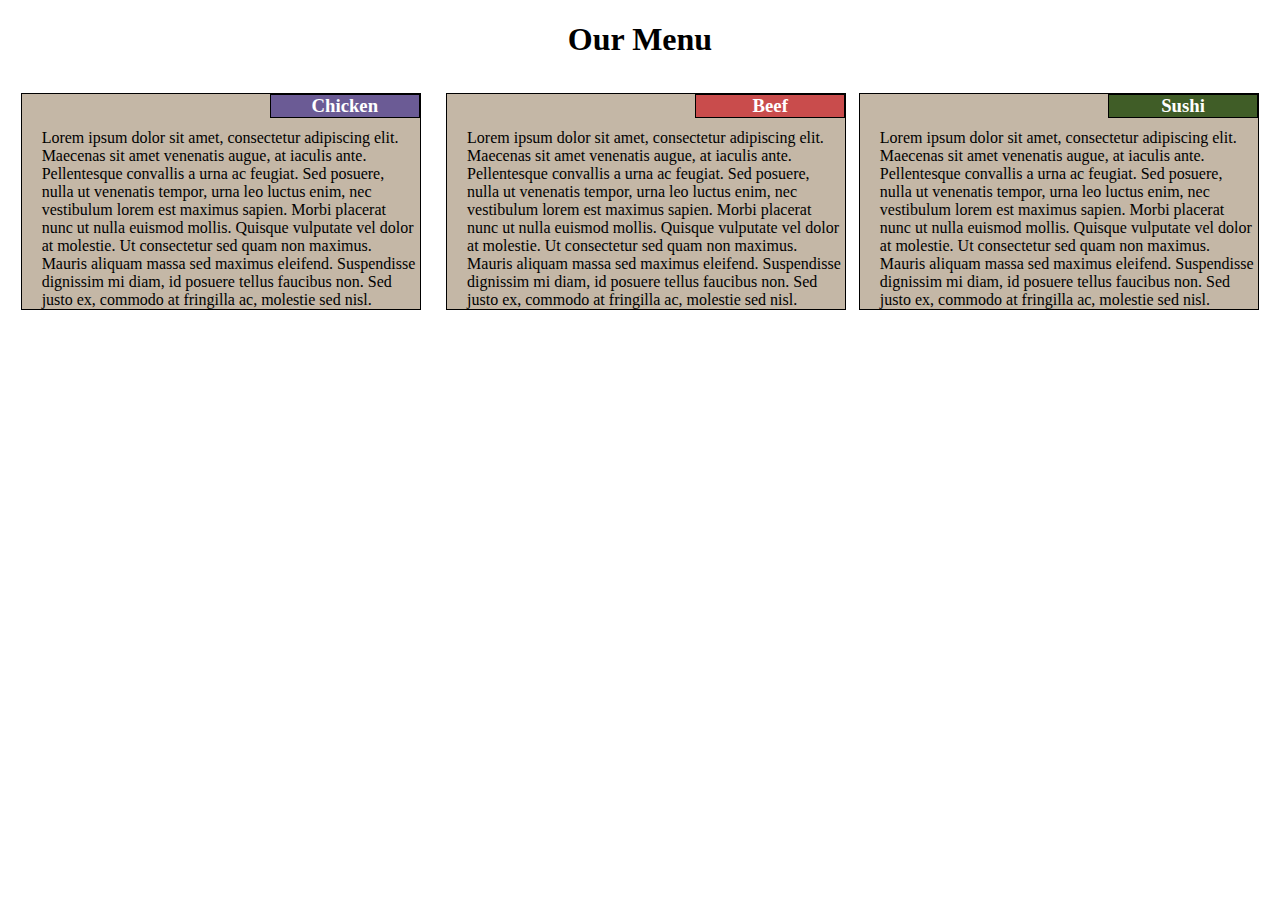
<file: mod2-solution/index.html>
<!DOCTYPE html>
<!DOCTYPE html>
<html>
<head>
	<title>Module2</title>
	<link rel="stylesheet" type="text/css" href="css/style.css">
	<meta charset="utf-8">
	<meta name="viewport" content="width=device-width, initial-scale=1">
</head>
<body>
<h1>Our Menu</h1>
<div class="row">
<section id="section-1" class="col-dt-4 col-tb-6">
	<h3 id="cuisine-1">Chicken</h3>
	<p>Lorem ipsum dolor sit amet, consectetur adipiscing elit. Maecenas sit amet venenatis augue, at iaculis ante. Pellentesque convallis a urna ac feugiat. Sed posuere, nulla ut venenatis tempor, urna leo luctus enim, nec vestibulum lorem est maximus sapien. Morbi placerat nunc ut nulla euismod mollis. Quisque vulputate vel dolor at molestie. Ut consectetur sed quam non maximus. Mauris aliquam massa sed maximus eleifend. Suspendisse dignissim mi diam, id posuere tellus faucibus non. Sed justo ex, commodo at fringilla ac, molestie sed nisl.</p>
</section>
<section id="section-2" class="col-dt-4 col-tb-6">
	<h3 id="cuisine-2">Beef</h3>
	<p>Lorem ipsum dolor sit amet, consectetur adipiscing elit. Maecenas sit amet venenatis augue, at iaculis ante. Pellentesque convallis a urna ac feugiat. Sed posuere, nulla ut venenatis tempor, urna leo luctus enim, nec vestibulum lorem est maximus sapien. Morbi placerat nunc ut nulla euismod mollis. Quisque vulputate vel dolor at molestie. Ut consectetur sed quam non maximus. Mauris aliquam massa sed maximus eleifend. Suspendisse dignissim mi diam, id posuere tellus faucibus non. Sed justo ex, commodo at fringilla ac, molestie sed nisl.</p>
</section>
<section id="section-3" class="col-dt-4 col-tb-12">
	<h3 id="cuisine-3">Sushi</h3>
	<p>Lorem ipsum dolor sit amet, consectetur adipiscing elit. Maecenas sit amet venenatis augue, at iaculis ante. Pellentesque convallis a urna ac feugiat. Sed posuere, nulla ut venenatis tempor, urna leo luctus enim, nec vestibulum lorem est maximus sapien. Morbi placerat nunc ut nulla euismod mollis. Quisque vulputate vel dolor at molestie. Ut consectetur sed quam non maximus. Mauris aliquam massa sed maximus eleifend. Suspendisse dignissim mi diam, id posuere tellus faucibus non. Sed justo ex, commodo at fringilla ac, molestie sed nisl.</p>
</section>
</div>
</body>
</html>
</file>
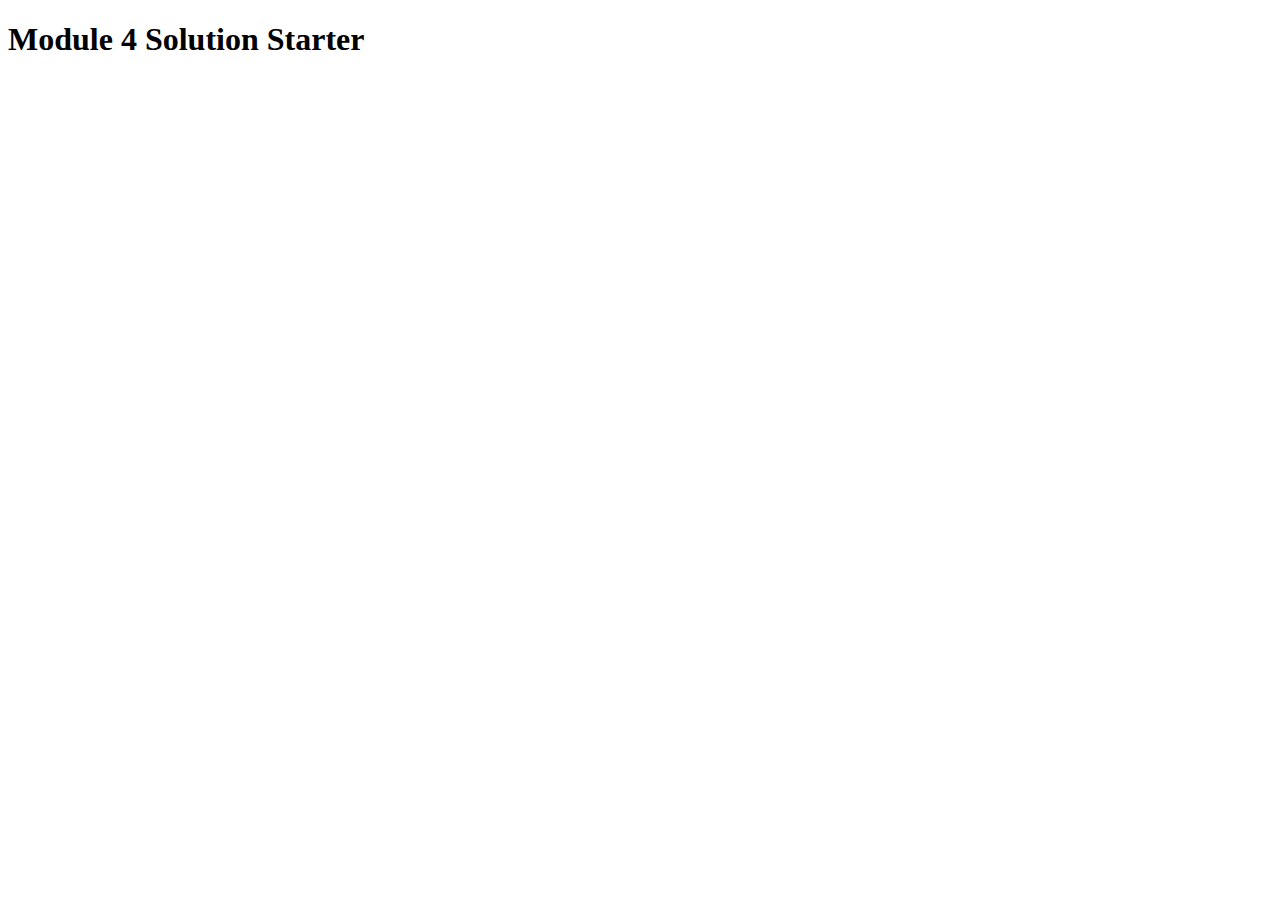
<file: mod4-solution/index.html>
<!DOCTYPE html>
<html>
<head>
  <meta charset="utf-8">
  <title>Module 4 Solution Starter</title>
  <script>
    var names = []; // DO NOT REMOVE
  </script>
  <script src="SpeakHello.js"></script>
  <script src="SpeakGoodBye.js"></script>
  <script src="script.js"></script>
</head>
<body>
  <h1>Module 4 Solution Starter</h1>
</body>
</html>
</file>
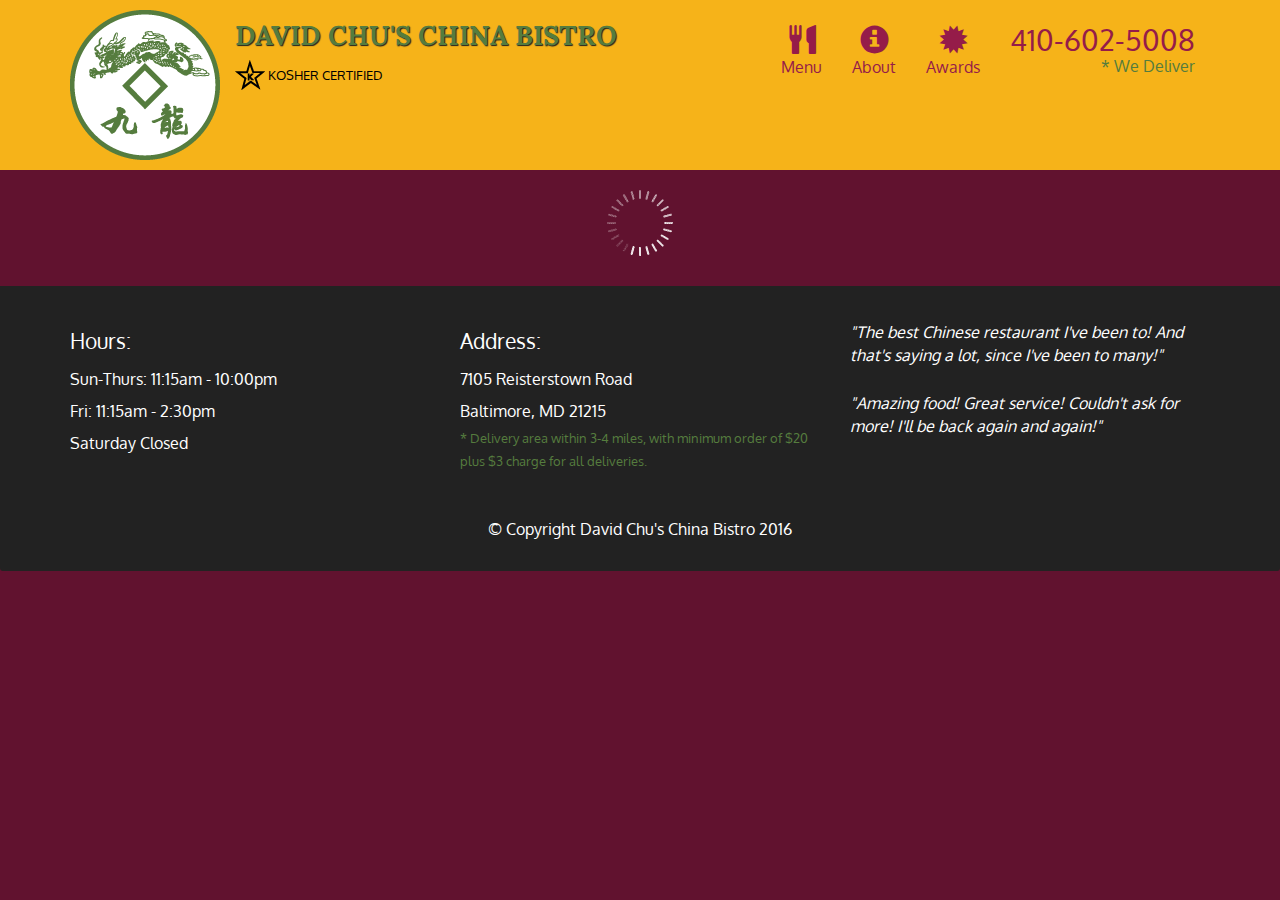
<file: mod5-solution/index.html>
<!doctype html>
<html lang="en">
  <head>
    <meta charset="utf-8">
    <meta http-equiv="X-UA-Compatible" content="IE=edge">
    <meta name="viewport" content="width=device-width, initial-scale=1">
    <title>David Chu's China Bistro</title>
    <link rel="stylesheet" href="css/bootstrap.min.css">
    <link rel="stylesheet" href="css/styles.css">
    <link href='https://fonts.googleapis.com/css?family=Oxygen:400,300,700' rel='stylesheet' type='text/css'>
    <link href='https://fonts.googleapis.com/css?family=Lora' rel='stylesheet' type='text/css'>
  </head>
<body>
  <header>
    <nav id="header-nav" class="navbar navbar-default">
      <div class="container">
        <div class="navbar-header">
          <a href="index.html" class="pull-left visible-md visible-lg">
            <div id="logo-img" alt="Logo image"></div>
          </a>

          <div class="navbar-brand">
            <a href="index.html"><h1>David Chu's China Bistro</h1></a>
            <p>
              <img src="images/star-k-logo.png" alt="Kosher certification">
              <span>Kosher Certified</span>
            </p>
          </div>

          <button id="navbarToggle" type="button" class="navbar-toggle collapsed" data-toggle="collapse" data-target="#collapsable-nav" aria-expanded="false">
            <span class="sr-only">Toggle navigation</span>
            <span class="icon-bar"></span>
            <span class="icon-bar"></span>
            <span class="icon-bar"></span>
          </button>
        </div>
        
        <div id="collapsable-nav" class="collapse navbar-collapse">
           <ul id="nav-list" class="nav navbar-nav navbar-right">
            <li id="navHomeButton" class="visible-xs active">
              <a href="index.html">
                <span class="glyphicon glyphicon-home"></span> Home</a>
            </li>
            <li id="navMenuButton">
              <a href="#" onclick="$dc.loadMenuCategories();">
                <span class="glyphicon glyphicon-cutlery"></span><br class="hidden-xs"> Menu</a>
            </li>
            <li>
              <a href="#">
                <span class="glyphicon glyphicon-info-sign"></span><br class="hidden-xs"> About</a>
            </li>
            <li>
              <a href="#">
                <span class="glyphicon glyphicon-certificate"></span><br class="hidden-xs"> Awards</a>
            </li>
            <li id="phone" class="hidden-xs">
              <a href="tel:410-602-5008">
                <span>410-602-5008</span></a><div>* We Deliver</div>
            </li>
          </ul><!-- #nav-list -->
        </div><!-- .collapse .navbar-collapse -->
      </div><!-- .container -->
    </nav><!-- #header-nav -->
  </header>

  <div id="call-btn" class="visible-xs">
    <a class="btn" href="tel:410-602-5008">
    <span class="glyphicon glyphicon-earphone"></span>
    410-602-5008
    </a>
  </div>
  <div id="xs-deliver" class="text-center visible-xs">* We Deliver</div>

  <div id="main-content" class="container"></div>

  <footer class="panel-footer">
    <div class="container">
      <div class="row">
        <section id="hours" class="col-sm-4">
          <span>Hours:</span><br>
          Sun-Thurs: 11:15am - 10:00pm<br>
          Fri: 11:15am - 2:30pm<br>
          Saturday Closed
          <hr class="visible-xs">
        </section>
        <section id="address" class="col-sm-4">
          <span>Address:</span><br>
          7105 Reisterstown Road<br>
          Baltimore, MD 21215
          <p>* Delivery area within 3-4 miles, with minimum order of $20 plus $3 charge for all deliveries.</p>
          <hr class="visible-xs">
        </section>
        <section id="testimonials" class="col-sm-4">
          <p>"The best Chinese restaurant I've been to! And that's saying a lot, since I've been to many!"</p>
          <p>"Amazing food! Great service! Couldn't ask for more! I'll be back again and again!"</p>
        </section>
      </div>
      <div class="text-center">&copy; Copyright David Chu's China Bistro 2016</div>
    </div>
  </footer>

  <!-- jQuery (Bootstrap JS plugins depend on it) -->
  <script src="js/jquery-2.1.4.min.js"></script>
  <script src="js/bootstrap.min.js"></script>
  <script src="js/ajax-utils.js"></script>
  <script src="js/script.js"></script>
</body>
</html>
</file>
<file: mod2-solution/css/style.css>
/* CSS Styles for Module2 Solution */

* {
  box-sizing: border-box;
}

h1 {
	text-align: center;
}

section {
	background: #c4b7a6;
	border: 1px solid black;
	position: relative;
	margin: 15px;
}

h3 {
	border: 1px solid black;
	width: 150px;
	text-align: center;
	color: #ffffff;
	position:absolute;
	top:0;
	right:0;
	margin:0;
}

p {
	margin-left: 20px;
	margin-top: 35px;
	margin-bottom: 0px;
}

#cuisine-1 {
	background-color: #6b5b95;
}

#cuisine-2 {
	background-color: #c94c4c;
}

#cuisine-3 {
	background-color: #405d27;
}

/* Simple Responsive Framework. */
.row {
  width: 100%;
}

/********** Desktop **********/
@media (min-width: 992px) {
  .col-dt-4 {
    float: left;
    width: 31.66%;
  }

  section {
  	margin: 1%
  }

  #section-2 {
  	margin-right: 0%
  }
}

/********** Tablet **********/
@media (min-width: 768px) and (max-width: 991px) {
  .col-tb-6, .col-tb-12 {
    float: left;
  }
  .col-tb-6 {
    width: 48%;
  }
  .col-tb-12 {
    width: 98%;
  }
  section {
  	margin: 1%
  }
}
</file>
<file: mod5-solution/css/styles.css>
body {
  font-size: 16px;
  color: #fff;
  background-color: #61122f;
  font-family: 'Oxygen', sans-serif;
}

/** HEADER **/
#header-nav {
  background-color: #f6b319;
  border-radius: 0;
  border: 0;
}

#logo-img {
  background: url('../images/restaurant-logo_large.png') no-repeat;
  width: 150px;
  height: 150px;
  margin: 10px 15px 10px 0;
}

.navbar-brand {
  padding-top: 25px;
}
.navbar-brand h1 { /* Restaurant name */
  font-family: 'Lora', serif;
  color: #557c3e;
  font-size: 1.5em;
  text-transform: uppercase;
  font-weight: bold;
  text-shadow: 1px 1px 1px #222;
  margin-top: 0;
  margin-bottom: 0;
  line-height: .75;
}
.navbar-brand a:hover, .navbar-brand a:focus {
  text-decoration: none;
}
.navbar-brand p { /* Kosher cert */
  color: #000;
  text-transform: uppercase;
  font-size: .7em;
  margin-top: 15px;
}
.navbar-brand p span { /* Star-K */
  vertical-align: middle;
}

#nav-list {
  margin-top: 10px;
}
#nav-list a {
  color: #951C49;
  text-align: center;
}
#nav-list a:hover {
  background: #E7E7E7;
}
#nav-list a span {
  font-size: 1.8em;
}

#phone {
  margin-top: 5px;
}
#phone a { /* Phone number */
  text-align: right;
  padding-bottom: 0;
}
#phone div { /* We Deliver */
  color: #557c3e;
  text-align: right;
  padding-right: 15px;
}

.navbar-header button.navbar-toggle, .navbar-header .icon-bar {
  border: 1px solid #61122f;
}
.navbar-header button.navbar-toggle {
  clear: both;
  margin-top: -30px;
}
/* END HEADER */

/* FOOTER */
.panel-footer {
  margin-top: 30px;
  padding-top: 35px;
  padding-bottom: 30px;
  background-color: #222;
  border-top: 0;
}
.panel-footer div.row {
  margin-bottom: 35px;
}
#hours, #address {
  line-height: 2;
}
#hours > span, #address > span {
  font-size: 1.3em;
}
#address p {
  color: #557c3e;
  font-size: .8em;
  line-height: 1.8;
}
#testimonials {
  font-style: italic;
}
#testimonials p:nth-child(2) {
  margin-top: 25px;
}
/* END FOOTER */



/* HOME PAGE */
.container .jumbotron {
  box-shadow: 0 0 50px #3F0C1F;
  border: 2px solid #3F0C1F;
}

#menu-tile, #specials-tile, #map-tile {
  height: 250px;
  width: 100%;
  margin-bottom: 15px;
  position: relative;
  border: 2px solid #3F0C1F;
  overflow: hidden;
}
#menu-tile:hover, #specials-tile:hover, #map-tile:hover {
  box-shadow: 0 1px 5px 1px #cccccc;
}
#menu-tile {
  background: url('../images/menu-tile.jpg') no-repeat;
  background-position: center;
}
#specials-tile {
  background: url('../images/specials-tile.jpg') no-repeat;
  background-position: center;
}
#menu-tile span, #specials-tile span, #map-tile span {
  position: absolute;
  bottom: 0;
  right: 0;
  width: 100%;
  text-align: center;
  font-size: 1.6em;
  text-transform: uppercase;
  background-color: #000;
  color: #fff;
  opacity: .8;
}
/* END HOME PAGE */

/* MENU CATEGORIES PAGE */
.category-tile { 
  position: relative;
  border: 2px solid #3F0C1F;
  overflow: hidden;
  width: 200px;
  height: 200px;
  margin: 0 auto 15px;
}
.category-tile span {
  position: absolute;
  bottom: 0;
  right: 0;
  width: 100%;
  text-align: center;
  font-size: 1.2em;
  text-transform: uppercase;
  background-color: #000;
  color: #fff;
  opacity: .8;
}
.category-tile:hover {
  box-shadow: 0 1px 5px 1px #cccccc;
}

#menu-categories-title + div {
  margin-bottom: 50px;
}
/* END MENU CATEGORIES PAGE */

/* SINGLE CATEGORY PAGE */
.menu-item-tile {
  margin-bottom: 25px;
}
.menu-item-tile hr {
  width: 80%;
}
.menu-item-tile .menu-item-price {
  font-size: 1.1em;
  text-align: right;
  margin-top: -15px;
  margin-right: -15px;
}
.menu-item-tile .menu-item-price span {
  font-size: .6em;
}
.menu-item-photo {
  position: relative;
  border: 2px solid #3F0C1F; 
  overflow: hidden;
  padding: 0;
  margin-right: -15px;
  margin-left: auto;
  margin-bottom: 20px;
  max-width: 250px;
}
.menu-item-photo div {
  position: absolute;
  bottom: 0;
  right: 0;
  width: 80px;
  background-color: #557c3e;
  text-align: center;
}
.menu-item-description {
  padding-right: 30px;
}
h3.menu-item-title {
  margin: 0 0 10px;
}
.menu-item-details {
  font-size: .9em;
  font-style: italic;
}
/* END SINGLE CATEGORY PAGE */


/********** Large devices only **********/
@media (min-width: 1200px) {
  .container .jumbotron {
    background: url('../images/jumbotron_1200.jpg') no-repeat;
    height: 675px;
  }
}

/********** Medium devices only **********/
@media (min-width: 992px) and (max-width: 1199px) {
  /* Header */
  #logo-img {
    background: url('../images/restaurant-logo_medium.png') no-repeat;
    width: 100px;
    height: 100px;
    margin: 5px 5px 5px 0;
  }
  /* End Header */

  /* Home Page */
  .container .jumbotron {
    background: url('../images/jumbotron_992.jpg') no-repeat;
    height: 558px;
  }
  /* End Home Page */
}

/********** Small devices only **********/
@media (min-width: 768px) and (max-width: 991px) {
  /* Home Page */
  .container .jumbotron {
    background: url('../images/jumbotron_768.jpg') no-repeat;
    height: 432px;
  }
  /* End Home Page */
}

/********** Extra small devices only **********/
@media (max-width: 767px) {
  /* Header */
  .navbar-brand {
    padding-top: 10px;
    height: 80px;
  }
  .navbar-brand h1 { /* Restaurant name */
    padding-top: 10px;
    font-size: 5vw; /* 1vw = 1% of viewport width */
  }
  .navbar-brand p { /* Kosher cert */
    font-size: .6em;
    margin-top: 12px;
  }
  .navbar-brand p img { /* Star-K */
    height: 20px;
  }

  #collapsable-nav a { /* Collapsed nav menu text */
    font-size: 1.2em;
  }
  #collapsable-nav a span { /* Collapsed nav menu glyph */
    font-size: 1em;
    margin-right: 5px;
  }

  #call-btn > a {
    font-size: 1.5em;
    display: block;
    margin: 0 20px;
    padding: 10px;
    border: 2px solid #fff;
    background-color: #f6b319;
    color: #951c49;
  }
  #xs-deliver {
    margin-top: 5px;
    font-size: .7em;
    letter-spacing: .1em;
    text-transform: uppercase;
  }
  /* End Header */

  /* Footer */
  .panel-footer section {
    margin-bottom: 30px;
    text-align: center;
  }
  .panel-footer section:nth-child(3) {
    margin-bottom: 0; /* margin already exists on the whole row */
  }
  .panel-footer section hr {
    width: 50%;
  }
  /* End Footer */

  /* Home Page */
  .container .jumbotron {
    margin-top: 30px;
    padding: 0;
  }
  #menu-tile, #specials-tile {
    width: 360px;
    margin: 0 auto 15px;
  }

  .menu-item-photo {
    margin-right: auto;
  }
  .menu-item-tile .menu-item-price {
    text-align: center;
  }
  .menu-item-description {
    text-align: center;;
  }
}


/********** Super extra small devices Only :-) (e.g., iPhone 4) **********/
@media (max-width: 479px) {
  /* Header */
  .navbar-brand h1 { /* Restaurant name */
    padding-top: 5px;
    font-size: 6vw;
  }
  /* End Header */
  
  /* Home page */
  #menu-tile, #specials-tile {
    width: 280px;
    margin: 0 auto 15px;
  }

  .col-xxs-12 {
    position: relative;
    min-height: 1px;
    padding-right: 15px;
    padding-left: 15px;
    float: left;
    width: 100%;
  }
}
</file>
